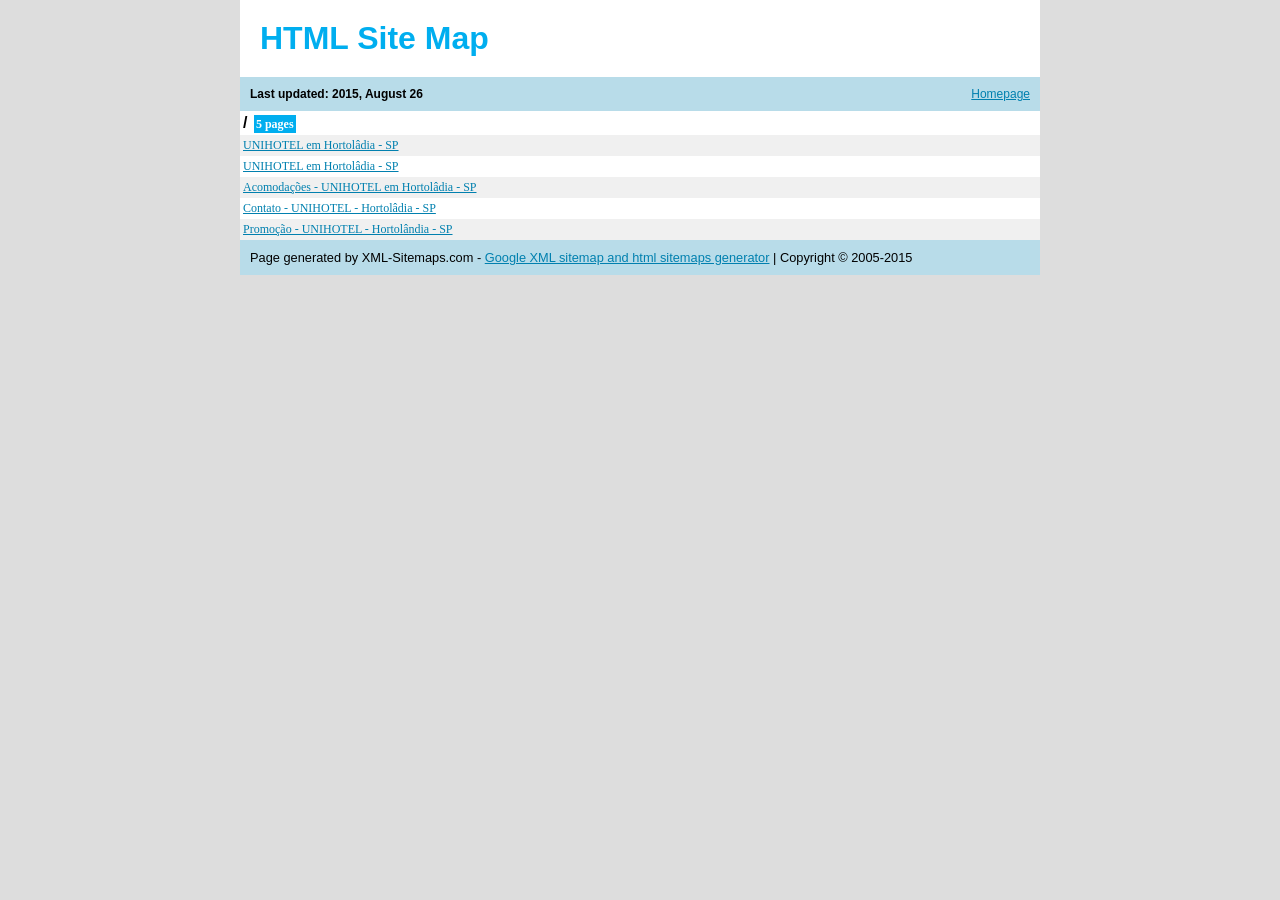
<file: sitemap.html>
<!DOCTYPE html PUBLIC "-//W3C//DTD XHTML 1.0 Transitional//EN" "http://www.w3.org/TR/xhtml1/DTD/xhtml1-transitional.dtd">
<html>
<head>
<title>Site Map  Page 1 - Generated by www.xml-sitemaps.com</title>
<meta http-equiv="Content-type" content="text/html; charset=utf-8" />
<style type="text/css">
body {
background-color: #DDD;
font: normal 80%  "Trebuchet MS", "Helvetica", sans-serif;
margin:0;
text-align:center;
}
#cont{
margin:auto;
width:800px;
text-align:left;
}
a:link,a:visited {
color: #0180AF;
text-decoration: underline;
}
a:hover {
color: #666;
}
h1 {
background-color:#fff;
padding:20px;
color:#00AEEF;
text-align:left;
font-size:32px;
margin:0px;
}
h3 {
font-size:12px;
background-color:#B8DCE9;
margin:0px;
padding:10px;
}
h3 a {
float:right;
font-weight:normal;
display:block;
}
th {
text-align:center;
background-color:#00AEEF;
color:#fff;
padding:4px;
font-weight:normal;
font-size:12px;
}
td {
font-size:12px;
padding:3px;
text-align:left;
}
tr {background: #fff}
tr:nth-child(odd) {background: #f0f0f0}
#footer {
background-color:#B8DCE9;
padding:10px;
}
.pager,.pager a {
background-color:#00AEEF;
color:#fff;
padding:3px;
}
.lhead {
background-color:#fff;
padding:3px;
font-weight:bold;
font-size:16px;
}
.lpart {
background-color:#f0f0f0;
padding:0px;
}
.lpage {
font:normal 12px verdana;
}
.lcount {
background-color:#00AEEF;
color:#fff;
padding:2px;
margin:2px;
font:bold 12px verdana;
}
a.aemphasis {
color:#009;
font-weight:bold;
}
</style>

</head>
<body>
<div id="cont">
<h1>HTML Site Map</h1>
<h3><a href="http://hotel-unihotel.com.br">Homepage</a>
Last updated: 2015, August 26
</h3>


<table cellpadding="0" cellspacing="0" border="0" width="100%">

<tr valign="top">
<td class="lpart" colspan="100"><div class="lhead">/
<span class="lcount">5 pages</span></div>

<table cellpadding="0" cellspacing="0" border="0" width="100%">

<tr><td class="lpage"><a href="http://hotel-unihotel.com.br/" title="UNIHOTEL em Hortolâdia - SP">UNIHOTEL em Hortolâdia - SP</a></td></tr>
<tr><td class="lpage"><a href="http://hotel-unihotel.com.br/index.html" title="UNIHOTEL em Hortolâdia - SP">UNIHOTEL em Hortolâdia - SP</a></td></tr>
<tr><td class="lpage"><a href="http://hotel-unihotel.com.br/acomodacoes.html" title="Acomodações - UNIHOTEL em Hortolâdia - SP">Acomodações - UNIHOTEL em Hortolâdia - SP</a></td></tr>
<tr><td class="lpage"><a href="http://hotel-unihotel.com.br/contato.html" title="Contato - UNIHOTEL - Hortolâdia - SP">Contato - UNIHOTEL - Hortolâdia - SP</a></td></tr>
<tr><td class="lpage"><a href="http://hotel-unihotel.com.br/promocao.html" title="Promoção - UNIHOTEL - Hortolândia - SP">Promoção - UNIHOTEL - Hortolândia - SP</a></td></tr>
</table>
</td>
</tr>

</table>


<!--
Please note:
You are not allowed to remove the copyright notice below.
Thank you!
www.xml-sitemaps.com
-->
<div id="footer">
Page generated by XML-Sitemaps.com - <a target="_blank" href="https://www.xml-sitemaps.com">Google XML sitemap and html sitemaps generator</a>
|
Copyright &copy; 2005-2015

</div>
</div>
</body>
</html>
</file>
